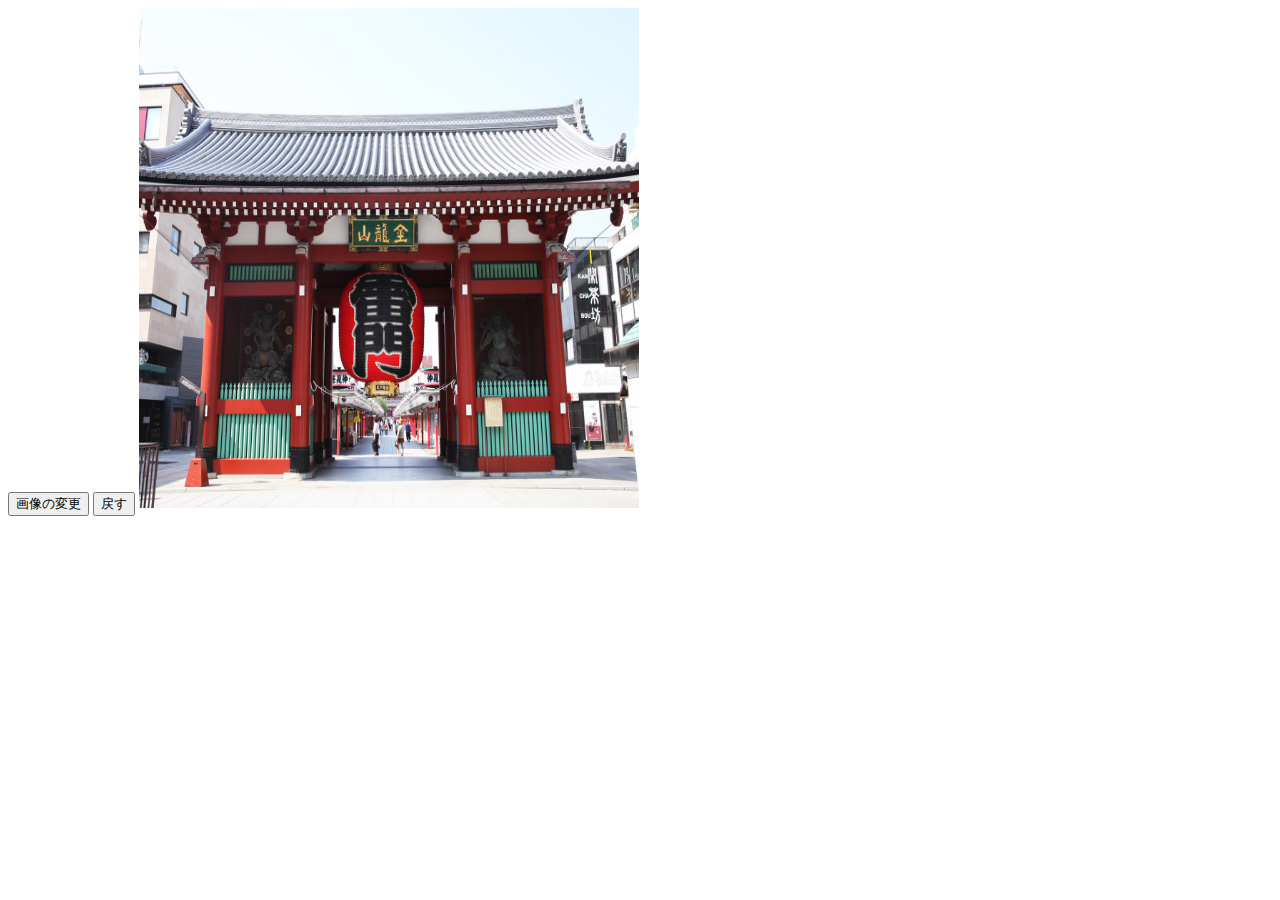
<file: index.html>
<!DOCTYPE html>
<html lang="ja">
<head>
  <meta charset="UTF-8">
  <title> 期末課題</title>
  <link rel="stylesheet" href="imagechange.css"> <!--この行を追加-->
  <script src="ex1-1.js"></script>
  
</head>
<body>
  
  <input type="button" value="画像の変更" onclick="imgchange1();">
  <input type="button" value="戻す" onclick="imgchange2();">
  <img src='./image/雷門.jpg' id="logo" alt="Josai Logo" class="imagechange">
</file>
<file: imagechange.css>
img.imagechange{width: 500px; height: 500px;}
</file>
